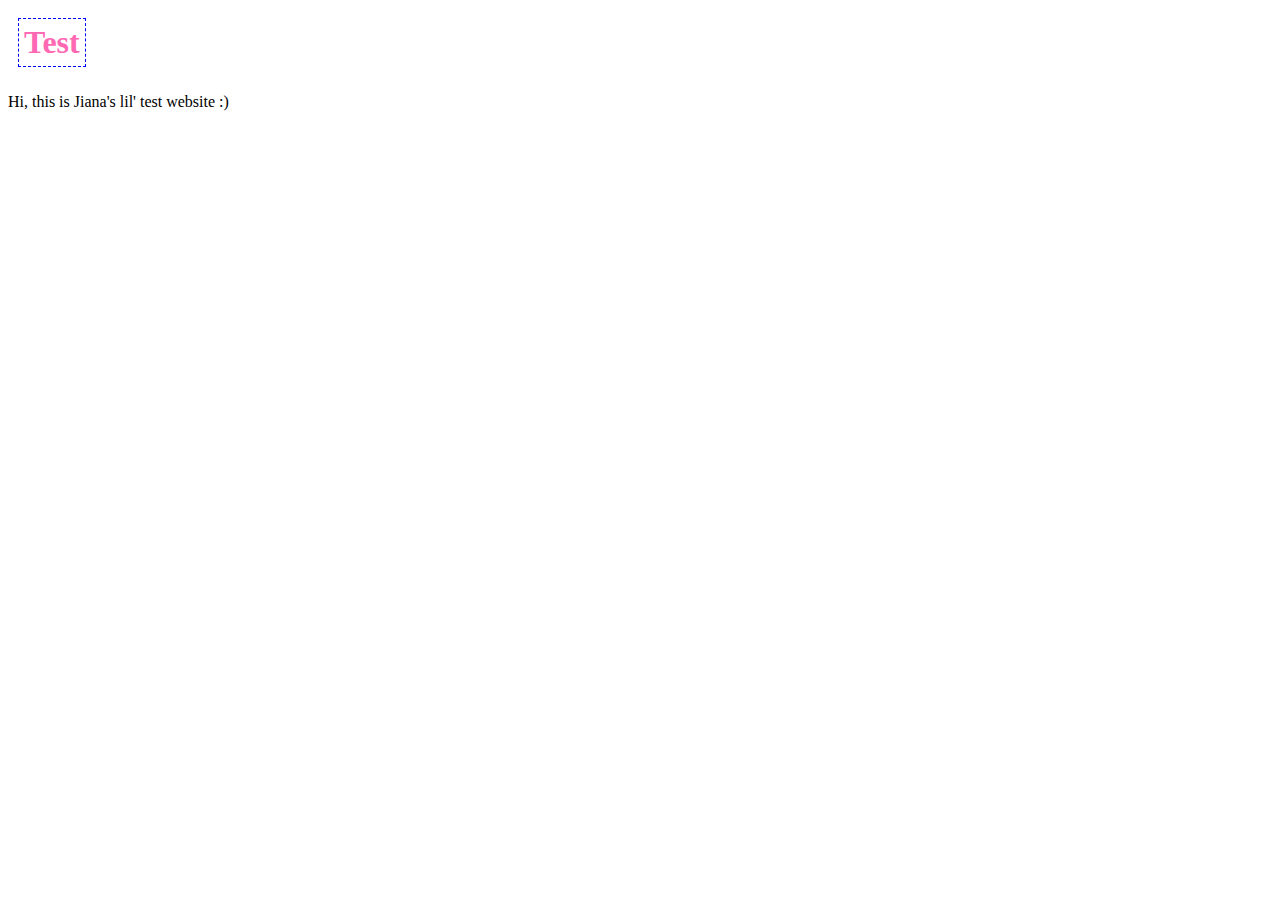
<file: index.html>
<html>
    <head>
        <link rel="stylesheet" href="style.css" /> 

    </head>
    <body>
            <h1>Test</h1>
            <p>Hi, this is Jiana's lil' test website :) </p>
    </body>
</html>
</file>
<file: style.css>
h1 {
    color:hotpink; 
    margin: 10px; 
    border:1px dashed blue; 
    padding:5px;
    display:inline-block;
}
</file>
